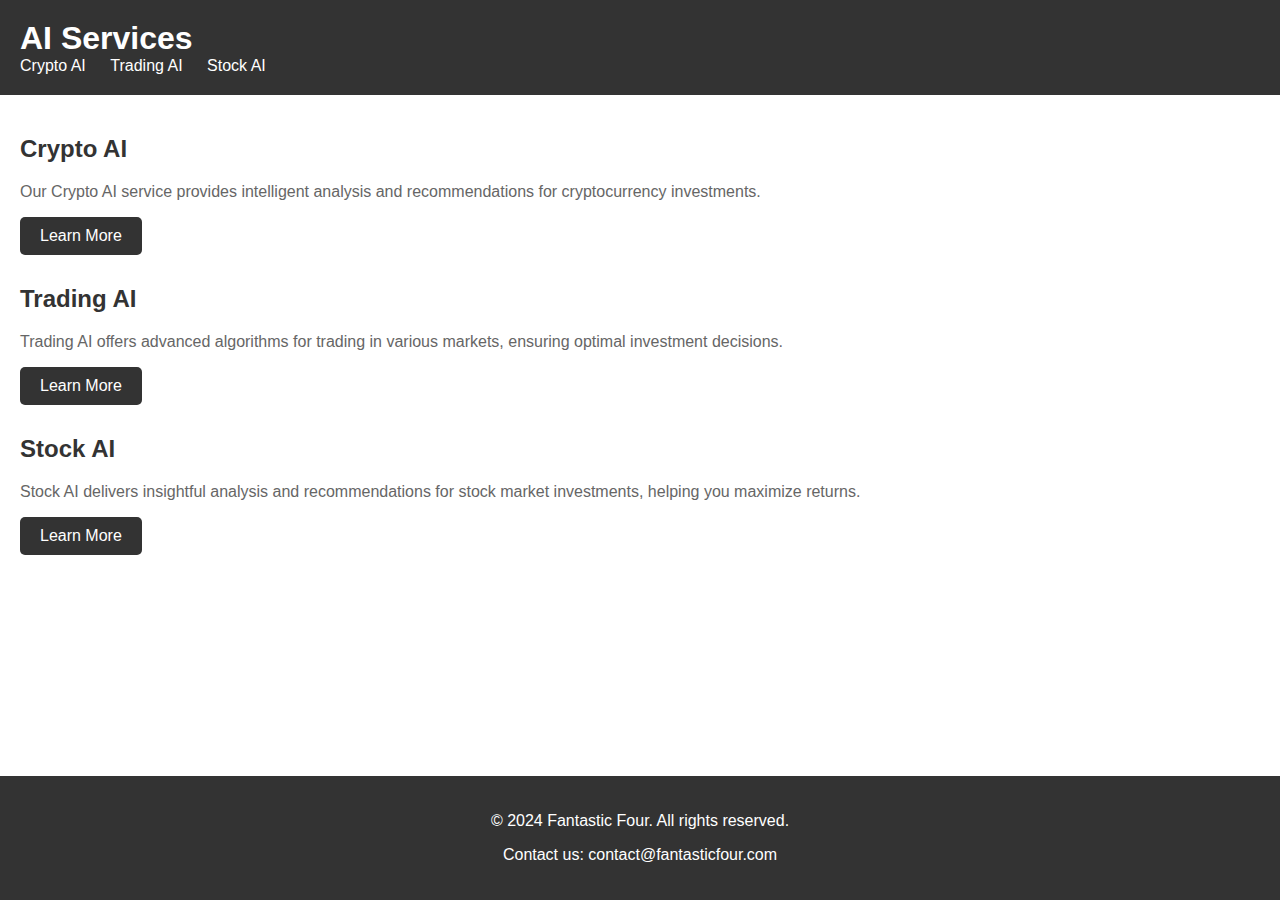
<file: AI.html>
<!DOCTYPE html>
<html lang="en">
<head>
    <meta charset="UTF-8">
    <meta name="viewport" content="width=device-width, initial-scale=1.0">
    <title>AI Services</title>
    <link rel="stylesheet" href="AI.css">
</head>
<body>

<header>
    <h1>AI Services</h1>
    <nav>
        <ul>
            <li><a href="index2.html">Crypto AI</a></li>
            <li><a href="Trading.html">Trading AI</a></li>
            <li><a href="stock.html">Stock AI</a></li>
        </ul>
    </nav>
</header>

<main>
    <section id="crypto">
        <h2>Crypto AI</h2>
        <p>
            Our Crypto AI service provides intelligent analysis and recommendations for cryptocurrency investments.
        </p>
        <a href="index2.html" class="btn">Learn More</a>
    </section>

    <section id="trading">
        <h2>Trading AI</h2>
        <p>
            Trading AI offers advanced algorithms for trading in various markets, ensuring optimal investment decisions.
        </p>
        <a href="Trading.html" class="btn">Learn More</a>
    </section>

    <section id="stock">
        <h2>Stock AI</h2>
        <p>
            Stock AI delivers insightful analysis and recommendations for stock market investments, helping you maximize returns.
        </p>
        <a href="stock.html" class="btn">Learn More</a>
    </section>
</main>

<footer>
    <div class="container">
        <p>&copy; 2024 Fantastic Four. All rights reserved.</p>
        <p>Contact us: contact@fantasticfour.com</p>
    </div>
</footer>
</body>
</html>
</file>
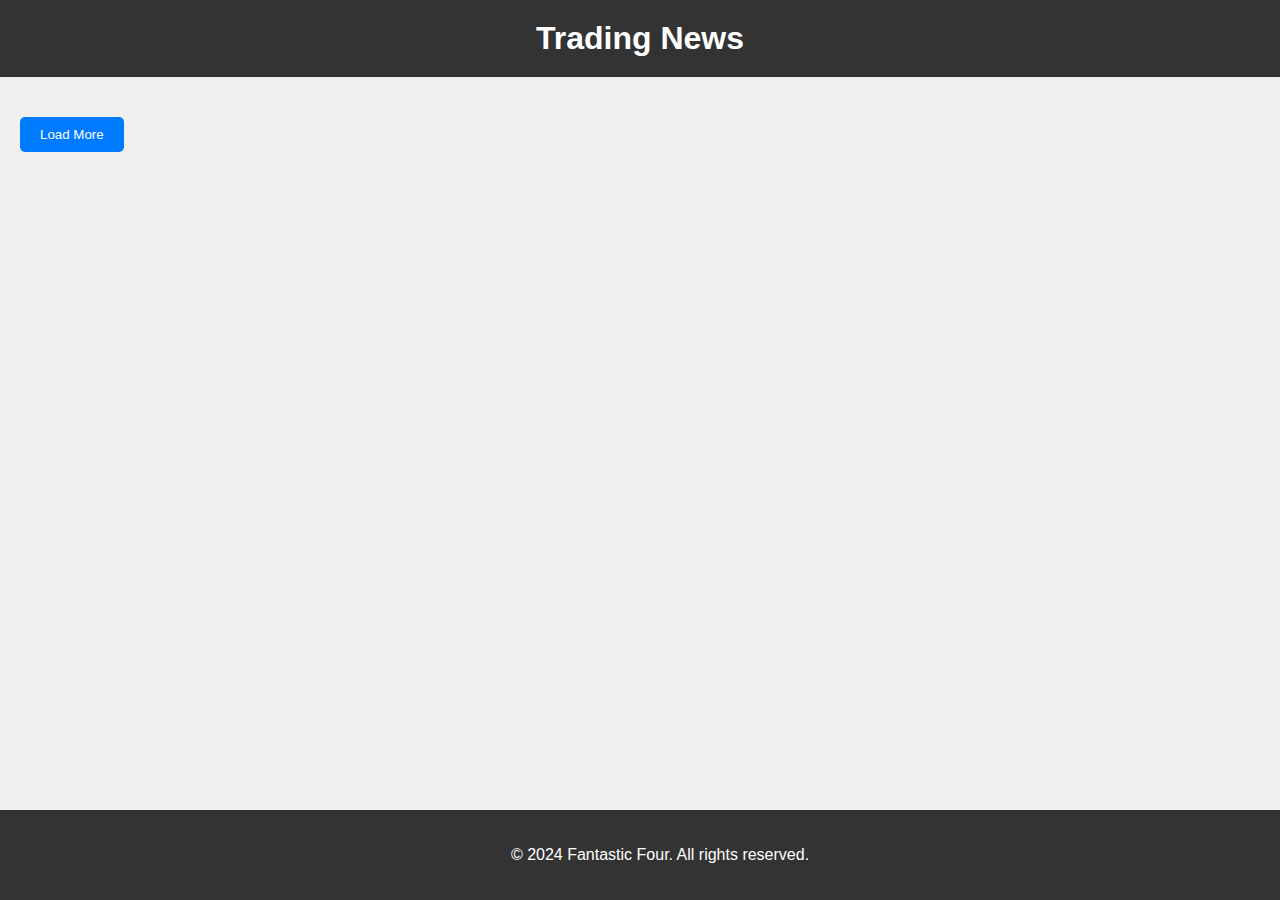
<file: news.html>
<!DOCTYPE html>
<html lang="en">
<head>
  <meta charset="UTF-8">
  <meta name="viewport" content="width=device-width, initial-scale=1.0">
  <title>Main News</title>
  <link rel="stylesheet" href="news.css">
</head>
<body>
  <header>
    <h1>Trading News</h1>
  </header>
  <main>
    <div class="news-container" id="news-container">
      <!-- News articles will be dynamically added here -->
    </div>
    <button id="load-more-btn">Load More</button>
  </main>
  <footer>
    <p>&copy; 2024 Fantastic Four. All rights reserved.</p>
  </footer>
  <script src="news.js"></script>
</body>
</html>
</file>
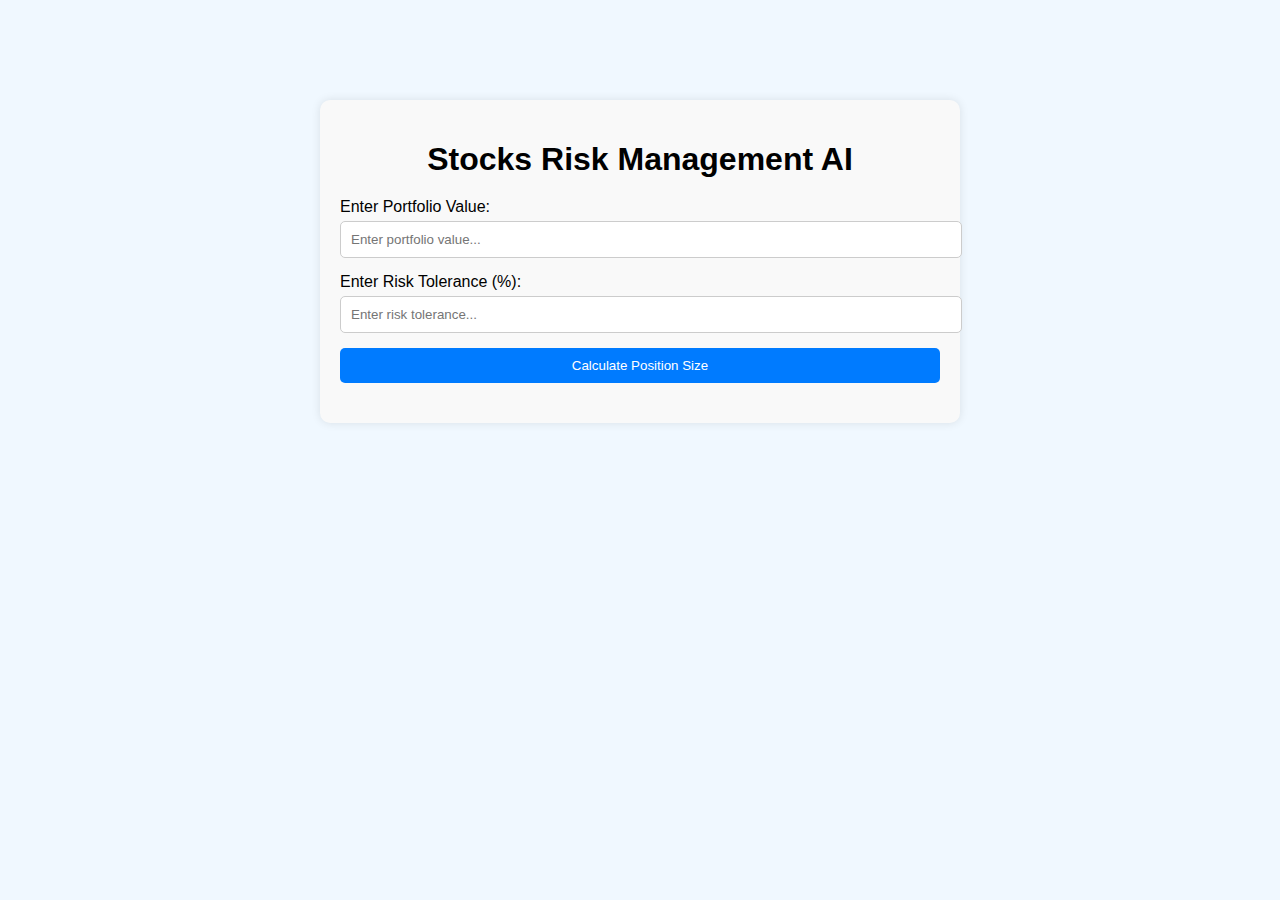
<file: stock.html>
<!DOCTYPE html>
<html lang="en" style="background-color: aliceblue;">
<head>
    <meta charset="UTF-8">
    <meta name="viewport" content="width=device-width, initial-scale=1.0">
    <title>Stocks Risk Management AI</title>
    <link rel="stylesheet" href="stock.css">
</head>
<body>
    <div class="container">
        <h1>Stocks Risk Management AI</h1>
        <div class="input-group">
            <label for="portfolio-value">Enter Portfolio Value:</label>
            <input type="number" id="portfolio-value" placeholder="Enter portfolio value...">
        </div>
        <div class="input-group">
            <label for="risk-percentage">Enter Risk Tolerance (%):</label>
            <input type="number" id="risk-percentage" placeholder="Enter risk tolerance...">
        </div>
        <button onclick="calculatePositionSize()">Calculate Position Size</button>
        <div id="position-size"></div>
    </div>

    <script src="stock.js"></script>
</body>
</html>
</file>
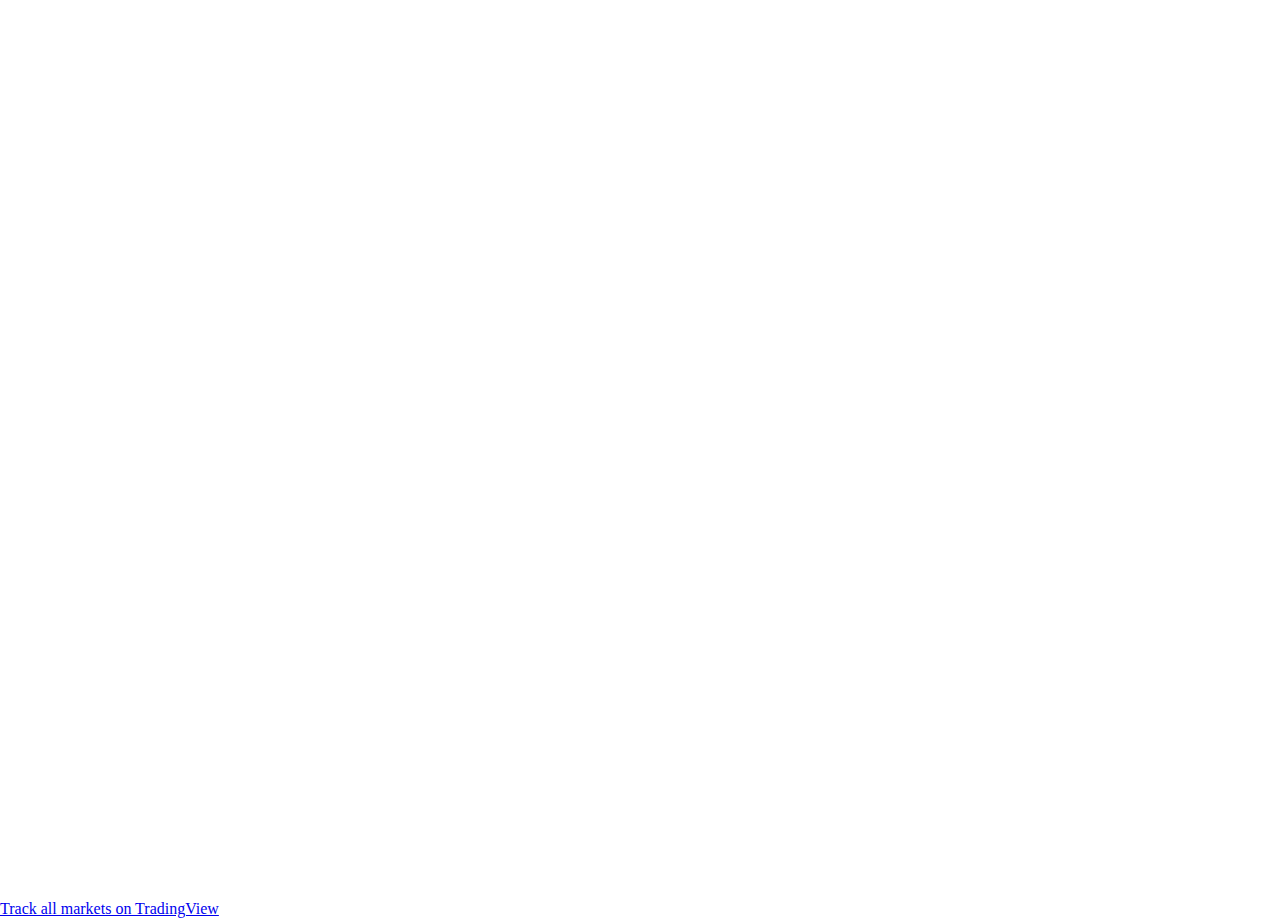
<file: tesher.html>
<!DOCTYPE html>
<html lang="en">
<head>
    <meta charset="UTF-8">
    <meta http-equiv="X-UA-Compatible" content="IE=edge">
    <meta name="viewport" content="width=device-width, initial-scale=1.0">
    <title>TRADING live</title>
</head>
<link rel="stylesheet" href="tesher.css">
  <!-- Gaurav tripathi -->
<body>
    <!-- TradingView Widget BEGIN -->
<!-- TradingView Widget BEGIN -->
<div class="tradingview-widget-container">
    <div id="tradingview_1dcca"></div>
    <div class="tradingview-widget-copyright">
<a href="https://www.tradingview.com/"
 rel="noopener nofollow" target="_blank">
<span class="blue-text">Track all markets on TradingView</span></a></div>
<script type="text/javascript" src="https://s3.tradingview.com/tv.js"></script>
    <script type="text/javascript">
    new TradingView.widget(
    {
    "autosize": true,
    "symbol": "NASDAQ:AAPL",
    "timezone": "Etc/UTC",
    "theme": "dark",
    "style": "1",
    "locale": "en",
    "toolbar_bg": "#f1f3f6",
    "enable_publishing": true,
    "withdateranges": true,
    "range": "YTD",
    "hide_side_toolbar": false,
    "allow_symbol_change": true,
    "details": true,
    "hotlist": true,
    "calendar": true,
    "show_popup_button": true,
    "popup_width": "1000",
    "popup_height": "650",
    "container_id": "tradingview_1dcca"
  }
    );
    </script>
  </div>
</body>
</html>
</file>
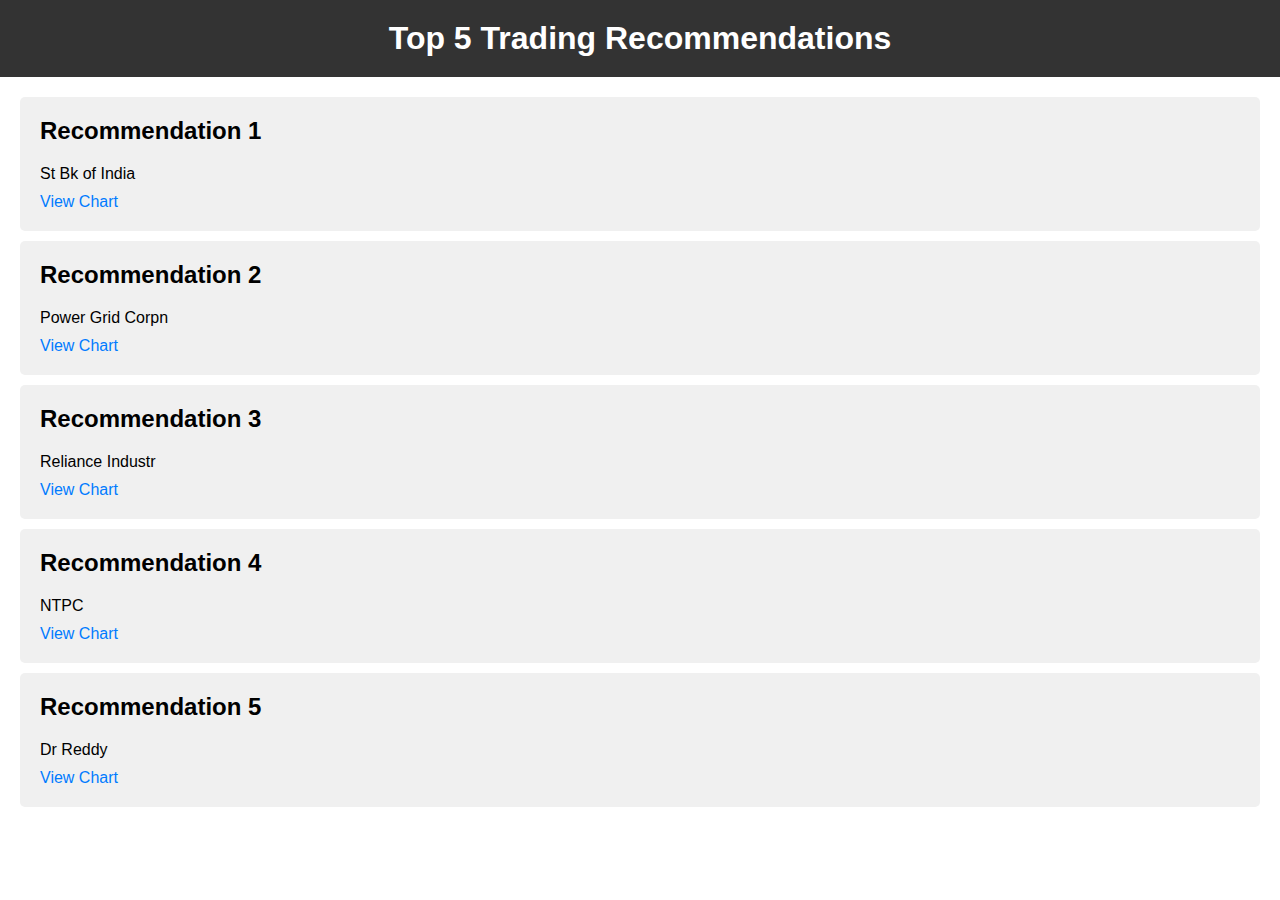
<file: Trading.html>
<!DOCTYPE html>
<html lang="en">
<head>
  <meta charset="UTF-8">
  <meta name="viewport" content="width=device-width, initial-scale=1.0">
  <title>Trading Recommendations</title>
  <link rel="stylesheet" href="trading.css">
</head>
<body>
  <header>
    <h1>Top 5 Trading Recommendations</h1>
  </header>
  <main>
    <div class="recommendations-container" id="recommendations-container">
      <!-- Trading recommendations will be dynamically added here -->
    </div>
  </main>
  <script src="Trading.js"></script>
</body>
</html>
</file>
<file: AI.css>
body {
    font-family: Arial, sans-serif;
    margin: 0;
    padding: 0;
    display: flex;
    flex-direction: column;
    min-height: 100vh;
}

header {
    background-color: #333;
    color: #fff;
    padding: 20px;
}

header h1 {
    margin: 0;
}

nav ul {
    list-style: none;
    padding: 0;
    margin: 0;
}

nav ul li {
    display: inline;
    margin-right: 20px;
}

nav ul li a {
    color: #fff;
    text-decoration: none;
}

main {
    flex: 1;
    padding: 20px;
}

section {
    margin-bottom: 30px;
}

section h2 {
    color: #333;
}

section p {
    color: #666;
}

.btn {
    display: inline-block;
    background-color: #333;
    color: #fff;
    padding: 10px 20px;
    text-decoration: none;
    border-radius: 5px;
    transition: background-color 0.3s ease;
}

.btn:hover {
    background-color: #555;
}

footer {
    background-color: #333;
    color: #fff;
    padding: 20px;
    text-align: center;
    animation: fadeInUp 1s ease;
}

.container {
    max-width: 1200px;
    margin: 0 auto;
}

@keyframes fadeInUp {
    from {
        opacity: 0;
        transform: translateY(20px);
    }
    to {
        opacity: 1;
        transform: translateY(0);
    }
}
</file>
<file: news.css>
/* news.css */

body {
    margin: 0;
    padding: 0;
    font-family: Arial, sans-serif;
    background-color: #f0f0f0;
  }
  
  header {
    background-color: #333;
    color: #fff;
    padding: 20px;
    text-align: center;
  }
  
  h1 {
    margin: 0;
  }
  
  main {
    padding: 20px;
  }
  
  .news-container {
    margin-bottom: 20px;
  }
  
  .news-article {
    background-color: #fff;
    border-radius: 5px;
    padding: 20px;
    margin-bottom: 10px;
    box-shadow: 0 2px 4px rgba(0, 0, 0, 0.1);
  }
  
  .news-article h2 {
    color: #333;
    margin-top: 0;
  }
  
  .news-article p {
    color: #666;
  }
  
  .news-article a {
    color: #007bff;
    text-decoration: none;
  }
  
  .news-article a:hover {
    text-decoration: underline;
  }
  
  #load-more-btn {
    background-color: #007bff;
    color: #fff;
    border: none;
    padding: 10px 20px;
    border-radius: 5px;
    cursor: pointer;
  }
  
  footer {
    background-color: #333;
    color: #fff;
    padding: 20px;
    text-align: center;
    position: fixed;
    bottom: 0;
    width: 100%;
  }
</file>
<file: stock.css>
/* styles.css */

body {
    font-family: Arial, sans-serif;
    margin: 0;
    padding: 0;
}

.container {
    max-width: 600px;
    margin: 100px auto;
    padding: 20px;
    background-color: #f9f9f9;
    border-radius: 10px;
    box-shadow: 0 0 10px rgba(0, 0, 0, 0.1);
}

h1 {
    text-align: center;
    margin-bottom: 20px;
}

.input-group {
    margin-bottom: 15px;
}

.input-group label {
    display: block;
    margin-bottom: 5px;
}

.input-group input {
    width: 100%;
    padding: 10px;
    border-radius: 5px;
    border: 1px solid #ccc;
}

button {
    display: block;
    width: 100%;
    padding: 10px;
    background-color: #007bff;
    color: #fff;
    border: none;
    border-radius: 5px;
    cursor: pointer;
    transition: background-color 0.3s ease;
}

button:hover {
    background-color: #0056b3;
}

#position-size {
    margin-top: 20px;
    font-weight: bold;
}
</file>
<file: tesher.css>
*{
    margin: 0;
    padding: 0;
    box-sizing: border-box;
    
    }
    #tradingview_1dcca{
        width: 100%;
        height: 100vh;
        
        }
</file>
<file: trading.css>
/* styles.css */

body {
    font-family: Arial, sans-serif;
    margin: 0;
    padding: 0;
  }
  
  header {
    background-color: #333;
    color: #fff;
    text-align: center;
    padding: 20px;
  }
  
  h1 {
    margin: 0;
  }
  
  main {
    padding: 20px;
  }
  
  .recommendation {
    background-color: #f0f0f0;
    border-radius: 5px;
    padding: 20px;
    margin-bottom: 10px;
    cursor: pointer;
  }
  
  .recommendation:hover {
    background-color: #e0e0e0;
  }
  
  .recommendation h2 {
    margin-top: 0;
  }
  
  .recommendation p {
    margin: 10px 0;
  }
  
  .recommendation .chart-link {
    color: #007bff;
    text-decoration: none;
  }
  
  .recommendation .chart-link:hover {
    text-decoration: underline;
  }
</file>
